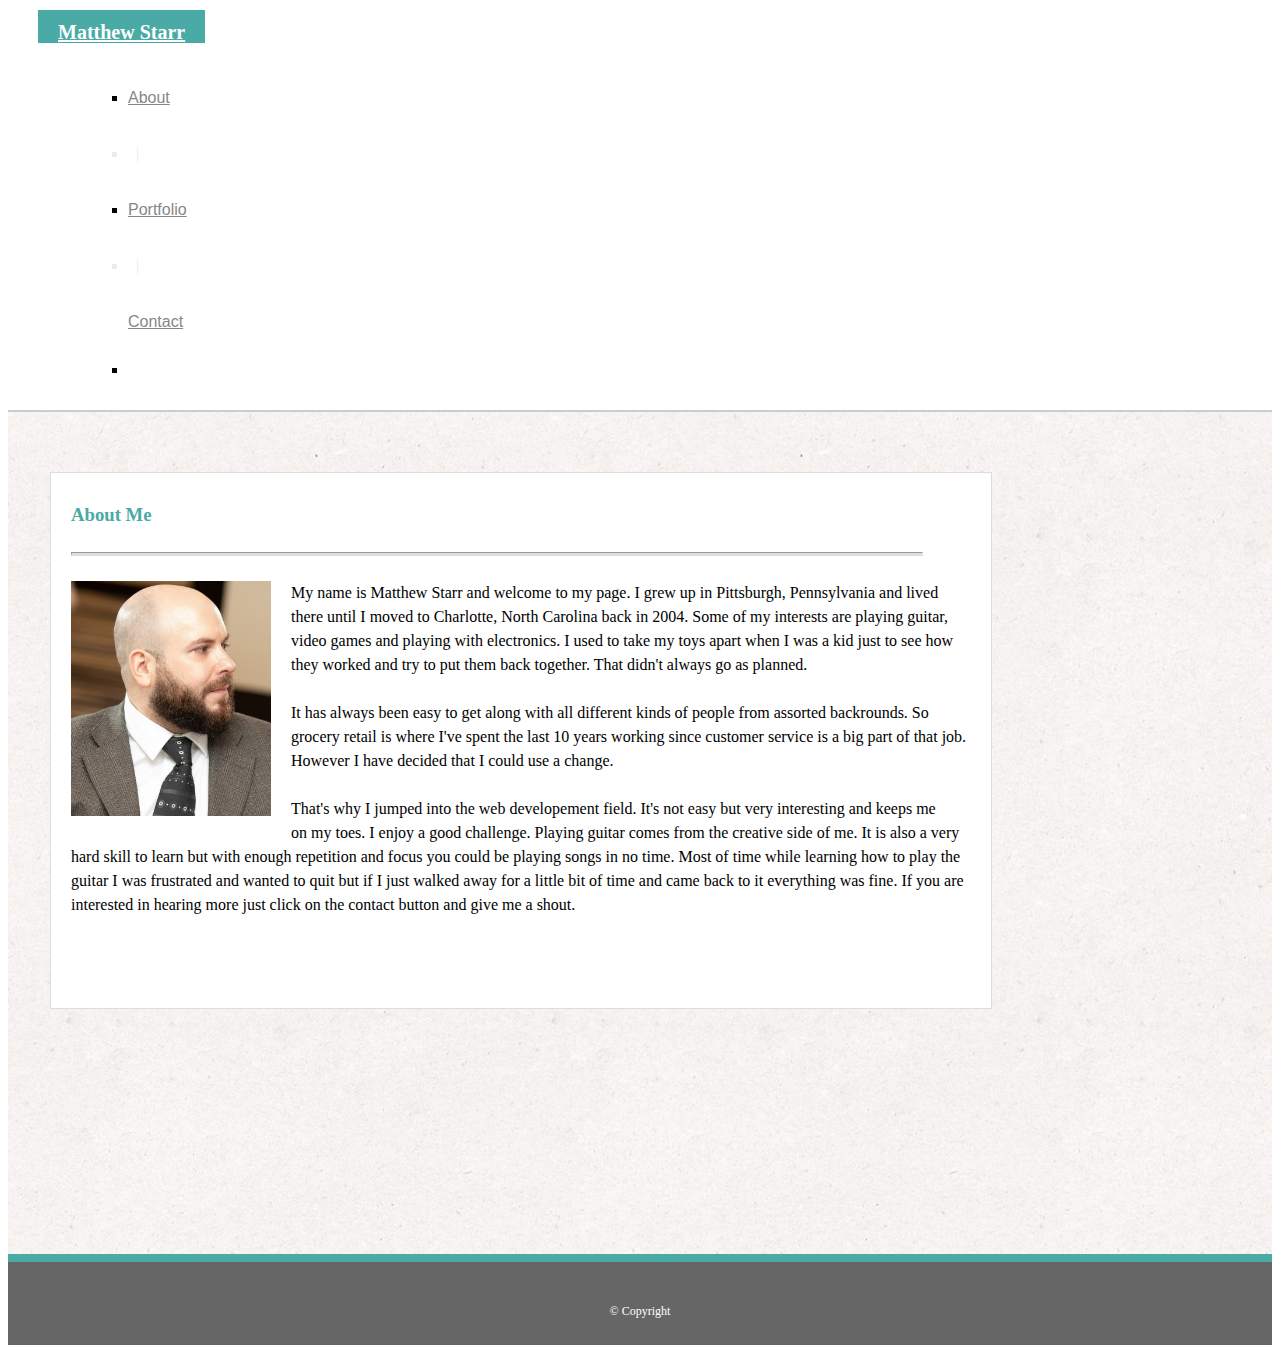
<file: index.html>
<!DOCTYPE html>
<html lang="en-us">

<head>
  <title>About Me</title>
  <link href="https://cdn.jsdelivr.net/npm/bootstrap@5.0.0-beta3/dist/css/bootstrap.min.css" rel="stylesheet"
    integrity="sha384-eOJMYsd53ii+scO/bJGFsiCZc+5NDVN2yr8+0RDqr0Ql0h+rP48ckxlpbzKgwra6" crossorigin="anonymous">
  <link rel="stylesheet" type="text/css" href="./assets/css/style.css" />
  <meta charset="UTF-8">
</head>

<body>

  <!-- Bootstrap Navbar -->
  <nav class="navbar navbar-expand-lg ">
    <div class="container-fluid">
      <a class="navbar-brand" href="#">Matthew Starr</a>
      <!-- ml prefix pulls ul items to right by default-->
      <ul class="navbar-nav ml-auto">
        <ul class="nav-link-container">
          <ul class="navbar-nav">
            <li class="nav-item">
              <a class="nav-link" href="index.html">About</a>
            </li>
            <li class="line-break">|</li>
            <li class="nav-item">
              <a class="nav-link" href="portfolio.html">Portfolio</a>
            </li>
            <li class="line-break">|</li>
            <a class="nav-link active" href="contact.html">Contact</a>
            <li class="nav-item">
          </ul>
        </ul>
      </ul>
    </div>
  </nav>

  <div class="about-wrapper">
    <div class="container-about">
      <h3 class="header-contact">About Me</h3>
      <hr>

      <!-- Content here -->
      <div><img class="profile" alt="Profile Picture" src="./assets/images/profile_pic_copy.jpeg" />My name is Matthew
        Starr and welcome to my page. I grew up in Pittsburgh, Pennsylvania and lived there until I moved to Charlotte,
        North Carolina back in 2004.
        Some of my interests are playing guitar, video games and playing with electronics. I used to take my toys apart
        when I was a kid just to see how they worked and try to put them back together. That didn't always go as
        planned.
        <br>
        <br>
        It has always been easy to get along with all different kinds of people from assorted backrounds. So grocery
        retail is where I've spent the last 10 years working since customer service is a big part of that job. However I
        have decided that I could use a change. <br><br>That's why I jumped into the web developement field. It's not
        easy but very interesting and keeps me <br>on my toes. I enjoy a good challenge. Playing guitar comes from the
        creative side of me. It is also a very hard skill to learn but with enough repetition and focus you could be
        playing songs in no time. Most of time while learning how to play the guitar I was frustrated and wanted to quit
        but if I just walked away for a little bit of time and came back to it everything was fine. If you are
        interested in hearing more just click on the contact button and give me a shout.<p>
      </div>
    </div>
  </div>

  <!-- Footer -->
  <div class="footer">
    <p>© Copyright</p>
  </div>

  <!-- Bootstrap Js CDN -->
  <script src="https://cdn.jsdelivr.net/npm/bootstrap@5.0.0-beta3/dist/js/bootstrap.bundle.min.js"
    integrity="sha384-JEW9xMcG8R+pH31jmWH6WWP0WintQrMb4s7ZOdauHnUtxwoG2vI5DkLtS3qm9Ekf"
    crossorigin="anonymous"></script>
</body>

</html>
</file>
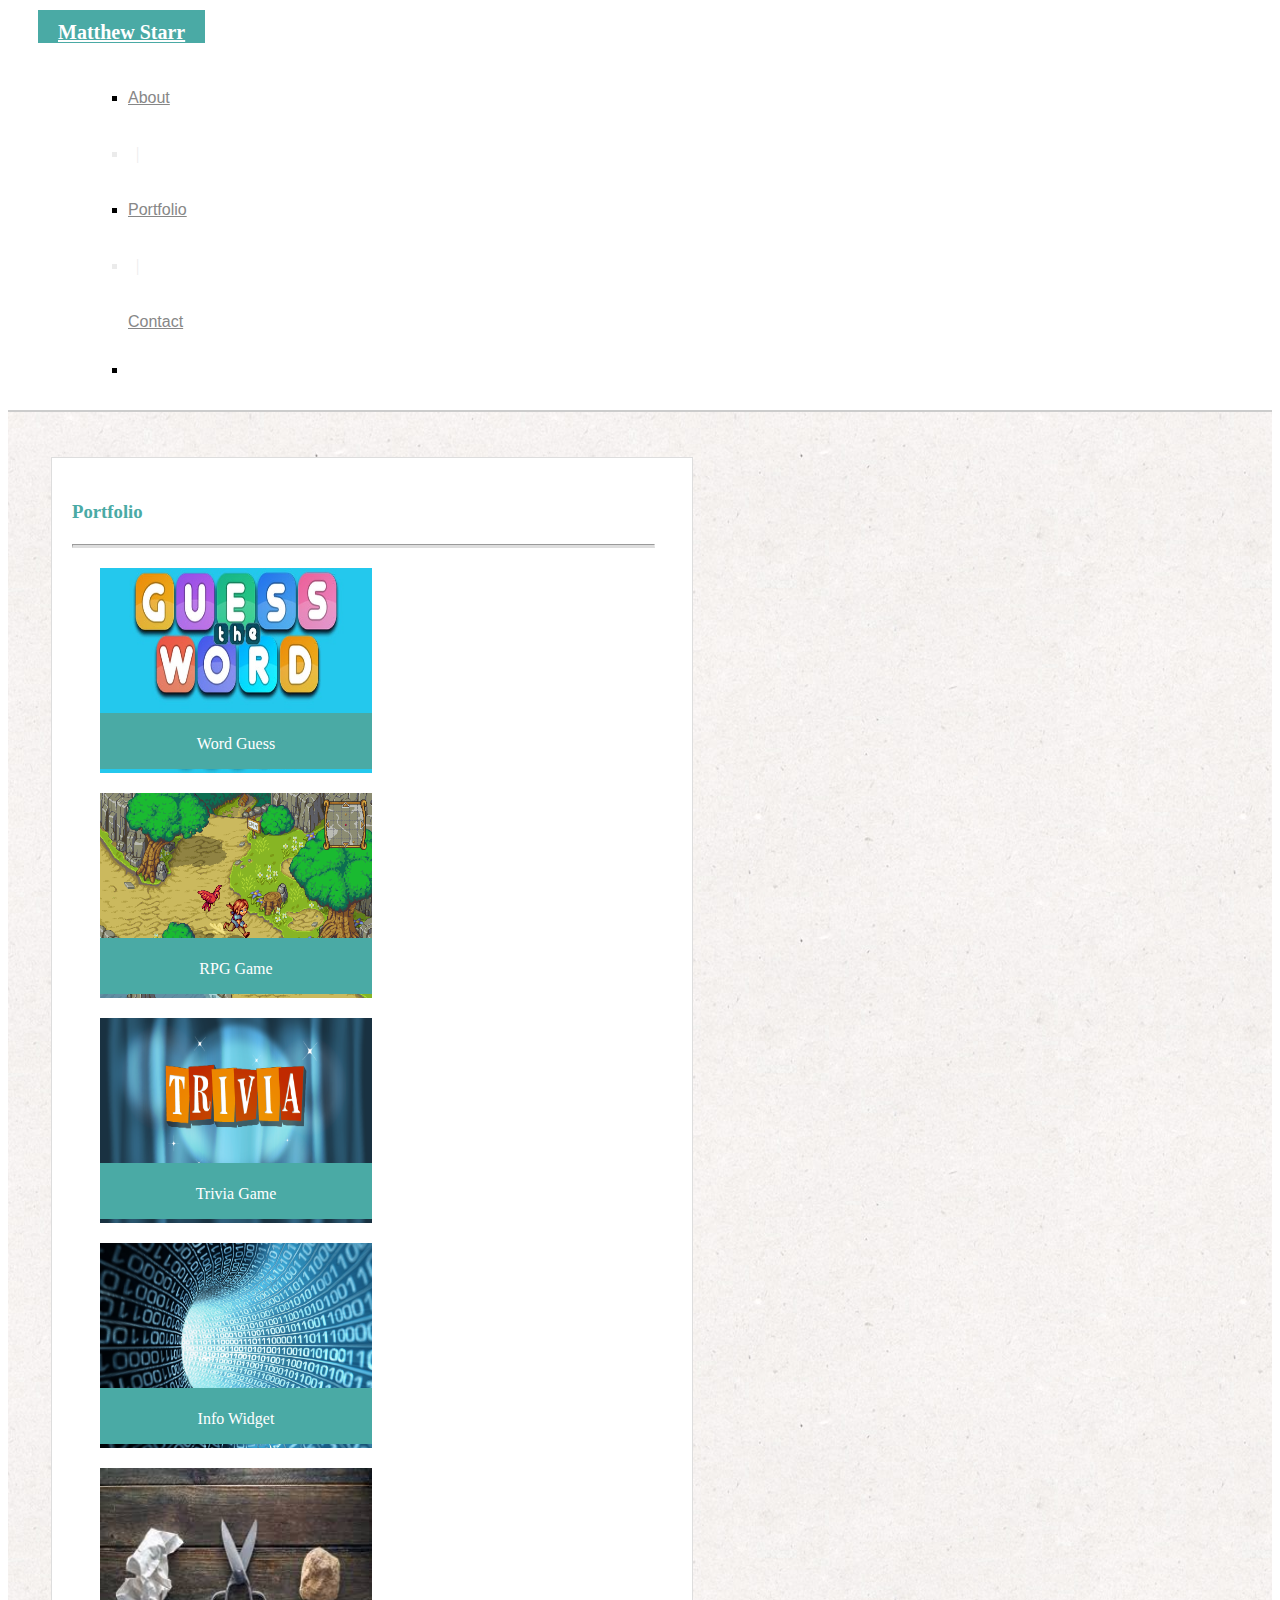
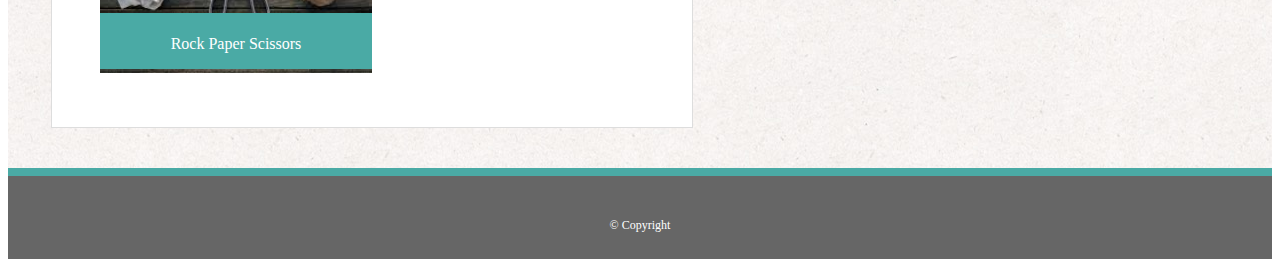
<file: portfolio.html>
<!DOCTYPE html>
<html lang="en-us">

<head>
  <title>Portfolio</title>
  <!--Bootstrap Css CDN-->
  <link href="https://cdn.jsdelivr.net/npm/bootstrap@5.0.0-beta3/dist/css/bootstrap.min.css" rel="stylesheet"
    integrity="sha384-eOJMYsd53ii+scO/bJGFsiCZc+5NDVN2yr8+0RDqr0Ql0h+rP48ckxlpbzKgwra6" crossorigin="anonymous">
  <link rel="stylesheet" type="text/css" href="./assets/css/style.css" />


  <meta charset="UTF-8">
</head>

<body>
<!-- Bootstrap Navbar -->
  <nav class="navbar navbar-expand-lg ">
    <div class="container-fluid">
      <a class="navbar-brand" href="#">Matthew Starr</a>
      <!-- ml prefix pulls ul items to right by default-->
      <ul class="navbar-nav ml-auto">
        <ul class="nav-link-container">
          <ul class="navbar-nav">
            <li class="nav-item">
              <a class="nav-link" href="index.html">About</a>
            </li>
            <li class="line-break">|</li>
            <li class="nav-item">
              <a class="nav-link" href="portfolio.html">Portfolio</a>
            </li>
            <li class="line-break">|</li>
            <a class="nav-link active" href="contact.html">Contact</a>
            <li class="nav-item">
          </ul>
        </ul>
        </ul>
        </div>
    
  </nav>


  <div class="background-wrapper">
    <div class="container-wrapper">

      <!-- Portfolio Grid Container -->
      <div class="container-portfolio">

        <div class="header-container">
          <h3 class="header-contact">Portfolio</h3>
        </div>

        <hr class="contact">
        <div class="row ">
          <div class="col-sm-6">
            <div class="img-label">Word Guess</div><img src="./assets/images/wordGuess.jpeg" alt="Word Guess">
          </div>
          <div class="col-sm-6">
            <div class="img-label">RPG Game</div><img src="./assets/images/rpgGame.png" alt="RPG Game">
          </div>



        </div>
        <div class="row">
          <div class="col-sm-6">
            <div class="img-label">Trivia Game</div> <img src="./assets/images/triviaGame.png" alt="Trivia Game">
          </div>
          <div class="col-sm-6">
            <div class="img-label">Info Widget</div><img src="./assets/images/InfoWidget.jpeg" alt="Info Widget">
          </div>
        </div>

        <div class="row">
          <div class="col-sm-6" id="rpc-img">
            <div class="img-label">Rock Paper Scissors</div><img src="./assets/images/rockPaperScissors.jpeg"
              alt="Rock Paper Scissors">
          </div>
        </div>

      </div>

    </div>
  </div>



  <!-- Footer -->
  <div class="footer">
    <p>© Copyright</p>
  </div>
  <!-- Bootstrap Js CDN -->
  <script src="https://cdn.jsdelivr.net/npm/bootstrap@5.0.0-beta3/dist/js/bootstrap.bundle.min.js"
    integrity="sha384-JEW9xMcG8R+pH31jmWH6WWP0WintQrMb4s7ZOdauHnUtxwoG2vI5DkLtS3qm9Ekf"
    crossorigin="anonymous"></script>
</body>

</html>
</file>
<file: assets/css/style.css>
html{
    height: 100%;
  }
  
  body{
    line-height: 1.5em;
    font-family: 'Georgia', Times, 'Times New Roman', serif;
  }

  .container-main{
    background-image: url(../images/ricepaper2.png);
    min-height: calc(100vh - 146px);
    padding-top: 50px;
    padding-bottom: 200px;
}
/* navbar */
  .navbar-brand {
    margin-left: 30px;
    padding-left: 20px;
    padding-right: 20px;
    color: #ffffff;
    background:  #4aaaa5;
    font-size: 20px;
    font-weight:bolder;
    padding-top: 11px;
    font-family: 'Georgia', Times, 'Times New Roman', 'serif';
    width: auto;
} 
  
  .navbar {
    line-height: 3em;
    padding: 0;
    border-bottom: solid #dddddd;
    border-width: 2px;
    border-color: #cccccc;
    font-family: 'Georgia', Times, 'Times New Roman', 'serif';
  
}
  
  .nav-link{
    color: rgb(135, 135, 135);
    font-family: 'Arial', 'Helvetica Neue', Helvetica, sans-serif;
}

  .ul {
    margin-right: none;
} 

  .line-break{
    padding: 8px;
    color: rgb(235, 235, 235)
}

/* contact form */
  .mb-3{
    border: 1px solid #dddddd;
    width: 960px;
    margin: 0px 0px 0px 41px ;
    padding: 15px ;
    background-color: #ffffff;
    min-height: calc(55vh);
}

  .header-contact{
    color: #4aaaa5;
    background-color: #ffffff;
    font-weight:600;
}
  
  #exampleFormControlTextarea1{
    height: 200px;
}
  
  #button-contact{
    font-family: 'Arial', 'Helvetica Neue', Helvetica, sans-serif;
    background-color: #4aaaa5; 
    color: white;
    border: 1px solid #cccccc;
    margin-top: 15px; 
    height: 35px;
    width: 100px;
    line-height: 0px;
} 

  hr {
    width: 910px;
    color: #dddddd;
    border-bottom: 3px solid #dddddd;
}

  .form-control{
    width: 910px;
    font-family: 'Arial', 'Helvetica Neue', Helvetica, sans-serif;
    font-size: 14px;
    color:rgb(135, 135, 135);
}

  .form-label {
    margin: 10px 0px 0px 0px;
    height: 30px;
    color: rgb(135, 135, 135);
    font-family: 'Arial', 'Helvetica Neue', Helvetica, sans-serif;
}
  
/* footer */
  .footer {
    background-color: #666666;
    color: white;
    text-align: center;
    height: 83px;
    border-top: 8px solid #4aaaa5;
}

  .footer p {
    padding: 25px;
    font-size: 12px;
    text-align: center;
}
  
  .profile {
    width: 100px;
    height: 80px;
}

  h2 {
    color: #ffffff;
    background-color: #4aaaa5;
    border-color: #cccccc;
    font-family: 'Georgia', Times, 'Times New Roman', serif;
    width: 140px;
    height: 35px;
}

/* Portfolio Page */

  .background-wrapper{
    background-image: url(../images/ricepaper2.png);
    padding: 5px 0px 20px 0px;
}
  .container-portfolio{
    border: 1px solid #dddddd;;
    max-width: 640px;
    margin: 40px 0px 20px 43px;
    padding: 3px 0px 40px 0px;
    background-color: #ffffff;
    min-height: 680px;
}

  .header-container{
    padding: 20px 0px 0px 20px;
}

  .contact{
    max-width: 581px;
    margin: 20px 17px 10px 20px;
}
  .row div {
    padding: 6px 0px 0px 30px;
    width: 280px;
    display: flex;
    align-items: center;
    justify-content: center;
    margin: 14px;
}

  img {
    height: 205px;
    width: 272px;
    padding: none;
}

  div.img-label{
    font-family: 'Georgia', Times, 'Times New Roman', 'serif';
    background-color: #4aaaa5;
    color: #ffffff;
    text-align: center;
    position: absolute;
    max-width: 272px;
    margin-top: 155px;
    height: 50px;
    padding-left: 0px;
}

/* About me page */
.about-wrapper{
  background-image: url(../images/ricepaper2.png);
  padding: 30px 0px 245px 0px;
}
.container-about{
  border: 1px solid #dddddd;
  max-width: 900px;
  margin: 30px 0px 0px 42px;
  padding: 20px;
  /* line-height: 1em; */
  background-color: #ffffff;
  min-height: calc(55vh);

}

.container-about h3 {
  margin: 10px 0px 25px 0px;
}
.profile{
  float: left;
  width: 200px;
  height: auto;
  padding: 0px 20px 5px 0px;
}

.container-about p{

  float: left;
 
}
.container-about hr{
  width: 850px;
  margin: 20px 0px 25px 0px;
}

  /* Media Queries */

  @media (max-width: 980px) {
    
    .navbar-nav {
      display: flex;
      flex-direction: row; 
      margin-right: 15px;
}
    .mb-3 {
      max-width: 600px;
}

    h3 {
      margin-top: 15px;
}

    .form-label{
      margin: 5px 0px 0px 0px;
}

    .form-control {
      max-width: 550px;
}

    hr {
      max-width: 550px;
      margin-top: 30px;
}
}

  @media (max-width: 768px) {
    
    .navbar-brand{
      margin-left: 33px;
}

    .mb-3{
      max-width: 680px;
      margin: 35px 30px 0px 45px;
}

    hr{
       margin: 20px 0px 0px 0px;
}

    .nav-link-container{
      margin-left: 200px;
}
    
    .form-label{
      margin: 20px 0px 0px 0px;
}

    .container-portfolio{
      max-width: 625px;
      margin: 40px 0px 20px 70px;
}

.container-about{
  
  max-width: 700px;
  margin: 10px 0px 0px 35px;
}

}

  @media (max-width: 640px) {

    .container-fluid{
      display: flex;
      flex-direction: column;
      padding: 0px;
}
  
    .navbar-brand {
      width: 100%;
      text-align: center;
      height: 75px;
      padding: 12px 20px 5px 20px;
      margin-left: 0px;
}
    .navbar-nav{
      height: 45px;
}

    .nav-link-container{
      margin-left: 0px;
}

    .nav-link{
      padding: 0px;
}

    .line-break{
      padding: 0px 8px 0px 8px;
}

    .mb-3{
      max-width: 555px;
      margin: 35px 30px 0px 45px;
}

    hr{
      max-width: 518px;
      margin: 20px 0px 0px 0px;
}

    .form-control{
      max-width: 520px;
}

    .form-label{
      margin: 5px 0px 0px 0px;
}

  .container-portfolio{
  
    max-width: 480px;
    margin: 40px 0px 20px 80px;
    
}

  .row div {
    padding: 6px 0px 0px 0px;
    width: 280px;
    display: flex;
    align-items: center;
    justify-content: center;
    margin: 14px 14px 14px 111px;
}

  img {
    height: 268px;
    width: 402px;
    padding: none;

}
div.img-label{
  font-family: 'Georgia', Times, 'Times New Roman', 'serif';
  font-size: 20px;
  background-color: #4aaaa5;
  color: #ffffff;
  text-align: center;
  position: absolute;
  min-width: 402px;
  margin: 200px 0px 0px 0px;
  height: 50px;
  padding-left: 0px;
}

  #rpc-img{
    height: 204;
    width: 402px;
    padding: none;
    display: flex;
    align-items: center;
    justify-content: center;
    margin: 14px 14px 14px 50px;
}

  .header-container{
    padding: 20px 0px 0px 35px;
    
}

  .contact{
    max-width: 403px;
    margin: 20px 17px 10px 36px;
}

.container-about{
  
  max-width: 600px;
  margin: 10px 0px 0px 20px;
}
.profile{
  
  width: 570px;
  height: auto;
  padding: 0px 10px 20px 0px;
}

.container-about hr{
  max-width: 558px;
  margin: 20px 0px 25px 0px;
}

.container-about {
  padding-bottom: 30px;
}
}
</file>
